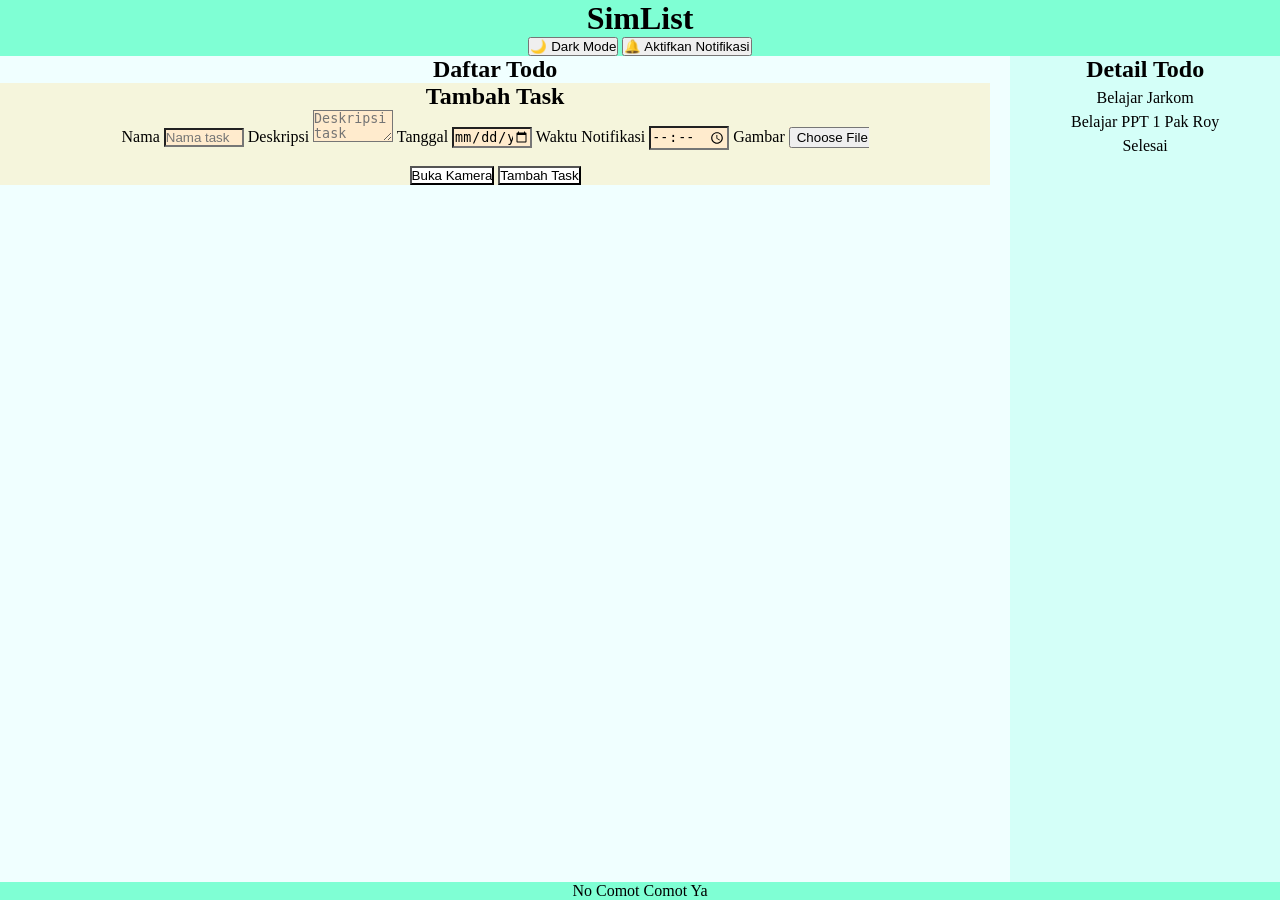
<file: index.html>
<!DOCTYPE html>
<html lang="id">
<head>
    <meta charset="UTF-8">
    <meta name="viewport" content="width=device-width, initial-scale=1.0">
    <title>Todo List Bagus Mantap</title>
    <link rel="stylesheet" href="style.css">
</head>
<body>


    <header class="app-header">
    <h1>SimList</h1>
    <button id="theme-toggle" type="button" aria-pressed="false">🌙 Dark Mode</button>
    <button id="btn-notifikasi" type="button">🔔 Aktifkan Notifikasi</button>
    <p id="status-notifikasi" role="status"></p>
    </header>

    <div class="app-layout" id="konten-utama">

    <main class="panel-list">

      <!--form-->

      <section class="todo-list">
        <h2>Daftar Todo</h2>
        <ul id="todo-list-items" aria-live="polite">

        </ul>
      </section>

      <section class="todo-form">
        <h2>Tambah Task</h2>
        <form id="todo-form">
            <!-- isi form -->
            <label for="nama">Nama</label>
            <input type="text" id="nama" name="nama" placeholder="Nama task">

            <label for="deskripsi">Deskripsi</label>
            <textarea id="deskripsi" name="deskripsi" placeholder="Deskripsi task"></textarea>

            <label for="tanggal">Tanggal</label>
            <input type="date" id="tanggal" name="tanggal">

            <label for="waktu-notifikasi">Waktu Notifikasi</label>
            <input type="time" id="waktu-notifikasi" name="waktu-notifikasi">

            <label for="gambar">Gambar</label>
            <input type="file" id="gambar" name="gambar" accept="image/*">
            <img id="preview-gambar" alt="" hidden>

            <button type="button" id="btn-kamera">Buka Kamera</button>

              <div id="area-kamera" hidden>
              <video id="video-kamera" autoplay playsinline muted></video>
              <button type="button" id="btn-jepret">Ambil Foto</button>
              <button type="button" id="btn-tutup-kamera">Tutup Kamera</button>
            </div>

            <button type="submit">Tambah Task</button>
        </form>
      </section>

    </main>

    <aside class="panel-detail">
  <h2>Detail Todo</h2>
  <div class="todo-detail">
    <span class="todo-title">Belajar Jarkom</span>
    <span class="todo-deskripsi">Belajar PPT 1 Pak Roy</span>
    <span class="todo-status">Selesai</span>
  </div>
</aside>

    
  </div>

  <footer class="app-footer">
    <p>No Comot Comot Ya</p>
  </footer>

  <script src="script.js" defer></script>

</body>
</html>
</file>
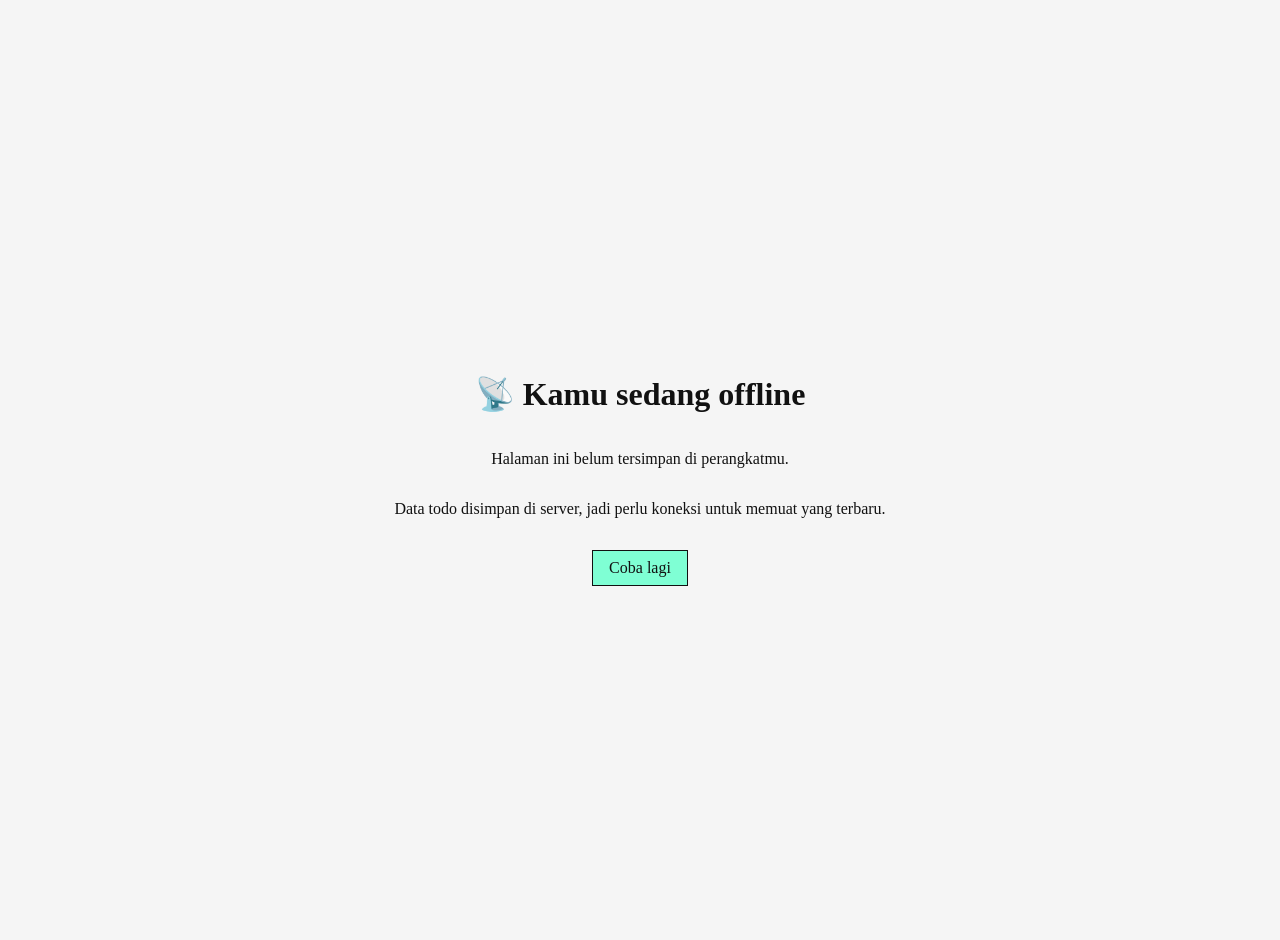
<file: offline.html>
<!DOCTYPE html>
<html lang="id">
<head>
  <meta charset="UTF-8">
  <meta name="viewport" content="width=device-width, initial-scale=1.0">
  <title>Offline - SimList</title>
  <style>
    body {
      font-family: 'Times New Roman', Times, serif;
      background: whitesmoke;
      color: #111;
      min-height: 100vh;
      margin: 0;
      display: flex;
      flex-direction: column;
      align-items: center;
      justify-content: center;
      text-align: center;
      padding: 20px;
    }
    a {
      margin-top: 16px;
      padding: 8px 16px;
      background: aquamarine;
      color: #111;
      text-decoration: none;
      border: 1px solid #111;
    }
  </style>
</head>
<body>
  <h1>📡 Kamu sedang offline</h1>
  <p>Halaman ini belum tersimpan di perangkatmu.</p>
  <p>Data todo disimpan di server, jadi perlu koneksi untuk memuat yang terbaru.</p>
  <a href="./index.php">Coba lagi</a>
</body>
</html>
</file>
<file: style.css>
* {
  margin: 0;
  padding: 0;
  box-sizing: border-box;
}

body {
  font-family: 'Times New Roman', Times, serif;
  color: black;
  flood-color:floralwhite;
  border-color: black;
  background-color: whitesmoke;
  border-top-color: aquamarine;
  text-align:center;
  min-height: 100vh;
  display: flex;
  flex-direction: column;
}

.app-header {
  background-color: aquamarine;

}

.app-layout {
  
    display: flex;
    gap:20px;
     background-color: azure;
     flex: 1;

}

.panel-list {
    flex-wrap: wrap-reverse;
    flex-grow: 2;

}

.panel-detail {
  flex-grow: 1;
  flex-direction: column;
  background-color: rgba(100, 255, 218, 0.2);
}


.todo-form {
  background-color: beige;
}

.todo-form input,
.todo-form textarea {
  width: 80px;
  padding: 20px,50px;
  background-color: blanchedalmond;
}

.todo-form button {
  cursor: default;
  pointer-events: all;
  background-color:white;
  
}

.todo-list ul {
  list-style:square; 
}

.todo-item {
  padding: 15px;
  display:flex;
  justify-content: space-between;
  gap: 10px;
}

.todo-title,
.todo-deskripsi,
.todo-status {
  display: block;
}
.app-footer {
  background-color: aquamarine;
  
}

@media (max-width: 768px) {
  .app-layout {
    flex-direction: column;
  }
}

body.dark-mode {
  background-color: #121212;
  color: #f0f0f0;
}

body.dark-mode .app-header,
body.dark-mode .app-footer {
  background-color: #1f1f1f;
  color: #f0f0f0;
}

body.dark-mode .panel-list,
body.dark-mode .panel-detail,
body.dark-mode .todo-form {
  background-color: #1e1e1e;
  color: #f0f0f0;
}
.todo-item.completed .todo-title {
  text-decoration: line-through;
  opacity: 0.6;
}

/* ---------- Sidebar ---------- */
.menu-bar {
  min-width: 160px;
  background-color: rgba(100, 255, 218, 0.2);
  text-align: left;
}
.menu-bar ul { list-style: none; }
.menu-bar a {
  display: block;
  padding: 12px;
  text-decoration: none;
  color: inherit;
}
.menu-bar a.active {
  background-color: aquamarine;
  font-weight: bold;
}
.user-switch { padding: 12px; }
.user-switch label,
.user-switch select { display: block; margin-bottom: 6px; }
body.dark-mode .menu-bar { background-color: #1e1e1e; }
body.dark-mode .menu-bar a.active { background-color: #2c2c2c; }

/* ---------- Komponen todo ---------- */
.inline-form { display: inline; }
.todo-item { align-items: center; }
.todo-item a.todo-title { color: inherit; }
.todo-owner { font-size: 0.85em; opacity: 0.7; }
.btn-link { color: inherit; margin: 0 6px; }
.flash {
  background-color: #fff3cd;
  color: #333;
  padding: 10px;
  margin: 10px;
}
.todo-detail span { margin: 6px 0; }
#preview-gambar,
#video-kamera { max-width: 200px; display: block; margin: 8px auto; }

.flash.error {
  background-color: #f8d7da;
  color: #721c24;
}
.todo-detail span { display: block; }
</file>
